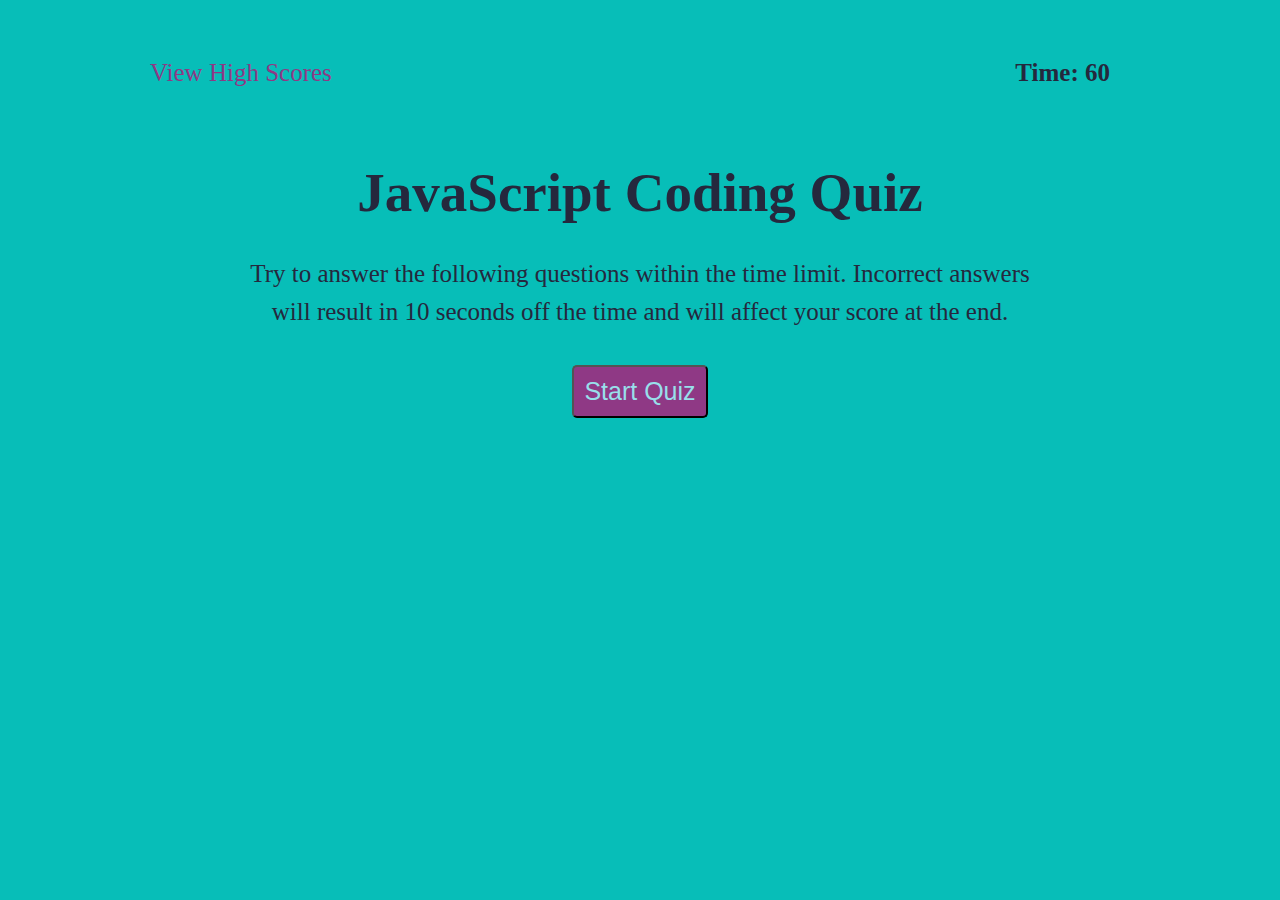
<file: index.html>
<!DOCTYPE html>
<html lang="en">
<head>
    <meta charset="UTF-8">
    <meta http-equiv="X-UA-Compatible" content="IE=edge">
    <meta name="viewport" content="width=device-width, initial-scale=1.0">
    <title>JavaScript Coding Quiz</title>
    <link rel="stylesheet" href="assets/css/reset.css"/>
    <link rel="stylesheet" href="assets/css/style.css"/>
</head>
<body>
    <header>
        <a id="scores" href="#high-scores">View High Scores</a>
        <p id="time">Time: <span id="seconds">60</span></p>
    </header>
    <main>
        <section id="begin" data-state="visible">
            <h1>JavaScript Coding Quiz</h1>
            <p>Try to answer the following questions within the time limit. Incorrect answers will result in 10 seconds off the time and will affect your score at the end.</p>
            <button id="start">Start Quiz</button>
        </section>
        <section id="question1" class="question" data-state="hidden">
            <h2>Commonly used data types DO NOT include:</h2>
            <div id="one">
                <button class="one">1. strings</button>
                <button class="one">2. booleans</button>
                <button class="one" data-answer="correct">3. alerts</button>
                <button class="one">4. numbers</button>
            </div>
        </section>
        <section id="question2" class="question" data-state="hidden">
            <h2>The condition in an if / else statement is enclosed with ________.</h2>
            <div id="two">
                <button class="two">1. quotes</button>
                <button class="two">2. curly brackets</button>
                <button class="two" data-answer="correct">3. parenthesis</button>
                <button class="two">4. square brackets</button>
            </div>
            <hr/>
            <h3 class="result"></h3>
        </section>
        <section id="question3" class="question" data-state="hidden">
            <h2>Arrays in JavaScript can be used to store ________.</h2>
            <div id="three">
                <button class="three">1. numbers and strings</button>
                <button class="three">2. other arrays</button>
                <button class="three">3. booleans</button>
                <button class="three" data-answer="correct">4. all of the above</button>
            </div>
            <hr/>
            <h3 class="result"></h3>
        </section>
        <section id="question4" class="question" data-state="hidden">
            <h2>String values must be enclosed within ________ when being assigned to variables.</h2>
            <div id="four">
                <button class="four">1. commas</button>
                <button class="four">2. curly brackets</button>
                <button class="four" data-answer="correct">3. quotes</button>
                <button class="four">4. parenthesis</button>
            </div>
            <hr/>
            <h3 class="result"></h3>
        </section>
        <section id="question5" class="question" data-state="hidden">
            <h2>The code to be executed, by a function, is placed inside ________.</h2>
            <div id="five">
                <button class="five">1. parenthesis</button>
                <button class="five">2. square brackets</button>
                <button class="five">3. quotes</button>
                <button class="five" data-answer="correct">4. curly brackets</button>
            </div>
            <hr/>
            <h3 class="result"></h3>
        </section>
        <section id="results" data-state="hidden">
            <h2>All done!</h2>
            <h4>Your final score is <span id="score"></span>.</h4>
            <form action="assets/scores.html">
                <h4>Enter initials:</h4>
                <input id="initials" type="text">
                <input id="submit" type="submit">
            </form>
            <hr/>
            <h3 class="result"></h3>
        </section>
        <section id="high-scores" data-state="hidden">
            <h1 id="underline">High Scores</h1>
            <ol id="all-scores"></ol>
            <button id="play-again">Play again</button>
            <button id="clear">Clear High Scores</button>
        </section>
    </main>
    <script src="assets/script.js"></script>
</body>
</html>
</file>
<file: assets/css/style.css>
:root {
    --backgroundColor: #07BEB8;
    --fontColor: #25283D;
    --buttonColor: #8F3985;
    --buttonFont: #98DFEA;
    --hoverColor: #EFD9CE;
}

body {
    background: var(--backgroundColor);
    color: var(--fontColor);
    margin: 10px;
}

main {
    position: relative;
}

button {
    background: var(--buttonColor);
    color: var(--buttonFont);
    font-size: 25px;
    border-radius: 5px;
}

button:hover, #submit:hover {
    background: var(--hoverColor);
    color: var(--fontColor);
    cursor: pointer;
}

/* header */
header {
    margin: 60px 60px 30px 120px;
    font-size: 25px;
}

#scores {
    margin-left: 20px;
    text-decoration: none;
    color: var(--buttonColor);
}

#time {
    float: right;
    margin-right: 100px;
    font-weight: bold;
}

/* main sections */
#begin, .question, #results, #high-scores {
    position: absolute;
    left: 20px;
    right: 20px;
    margin: 50px auto;
    justify-content: center;
    text-align: center;
    width: auto;
}

h1 {
    font-size: 55px;
    font-weight: bold;
    text-align: center;
    padding-bottom: 5px;
}

h2 {
    font-size: 35px;
    margin-bottom: 30px;
    font-weight: bold;
}

h3 {
    font-size: 30px;
    margin: 20px 5px 20px 0;
    opacity: 0.8;
    font-style: italic;
}

hr {
    margin-top: 50px;
    width: 70%;
}

/* begin section */
#begin p {
    width: 65%;
    margin: 30px auto;
    font-size: 25px;
    line-height: 1.5;
}

#start {
    margin-top: 5px;
    padding: 10px;
}

/* questions */
[data-state="hidden"] {
    display: none;
}

.one, .two, .three, .four, .five {
    display: block;
    text-align: left;
    width: 30%;
    margin: 10px auto;
    padding: 10px 5px;
}

/* results section */
form {
    display: inline-flex;
}

h4 {
    font-size: 25px;
    margin: 20px 5px 20px 0;
}

#initials {
    font-size: 25px;
    margin: auto 10px;
    padding: 5px 10px;
    border: 2px solid var(--fontColor);
}

#submit {
    font-size: 20px;
    margin: auto 10px;
    padding: 5px;
    border-radius: 5px;
    background: var(--buttonColor);
    color: var(--buttonFont);
}

/* high scores section */
#underline {
    text-decoration: underline;
}

#all-scores {
    margin: 20px auto;
}

#play-again, #clear {
    padding: 10px;
    margin: 10px;
}

.scoresList {
    font-size: 25px;
    padding: 15px;
    background: var(--buttonFont);
    width: 365px;
    margin: auto;
    list-style-position: inside;
    text-align: left;
}

.scoresList:nth-child(odd) {
    background: #98dfeabb;
}

/* media query */
@media (max-width: 960px) {
    .one, .two, .three, .four, .five {
        width: 40%;
    }
}

@media (max-width: 740px) {
    .one, .two, .three, .four, .five {
        width: 60%;
    }
}

@media (max-width: 620px) {
    .one, .two, .three, .four, .five {
        width: 80%;  
    }
    header {
        margin: 60px -90px -25px -10px;
    }
    #initials {
        width: 200px;
    }
}

@media (max-width: 400px) {
    .one, .two, .three, .four, .five {
        width: 90%;  
    }
    header {
        margin: 60px -90px -25px -10px;
    }
    #initials {
        width: 120px;
    }
}
</file>
